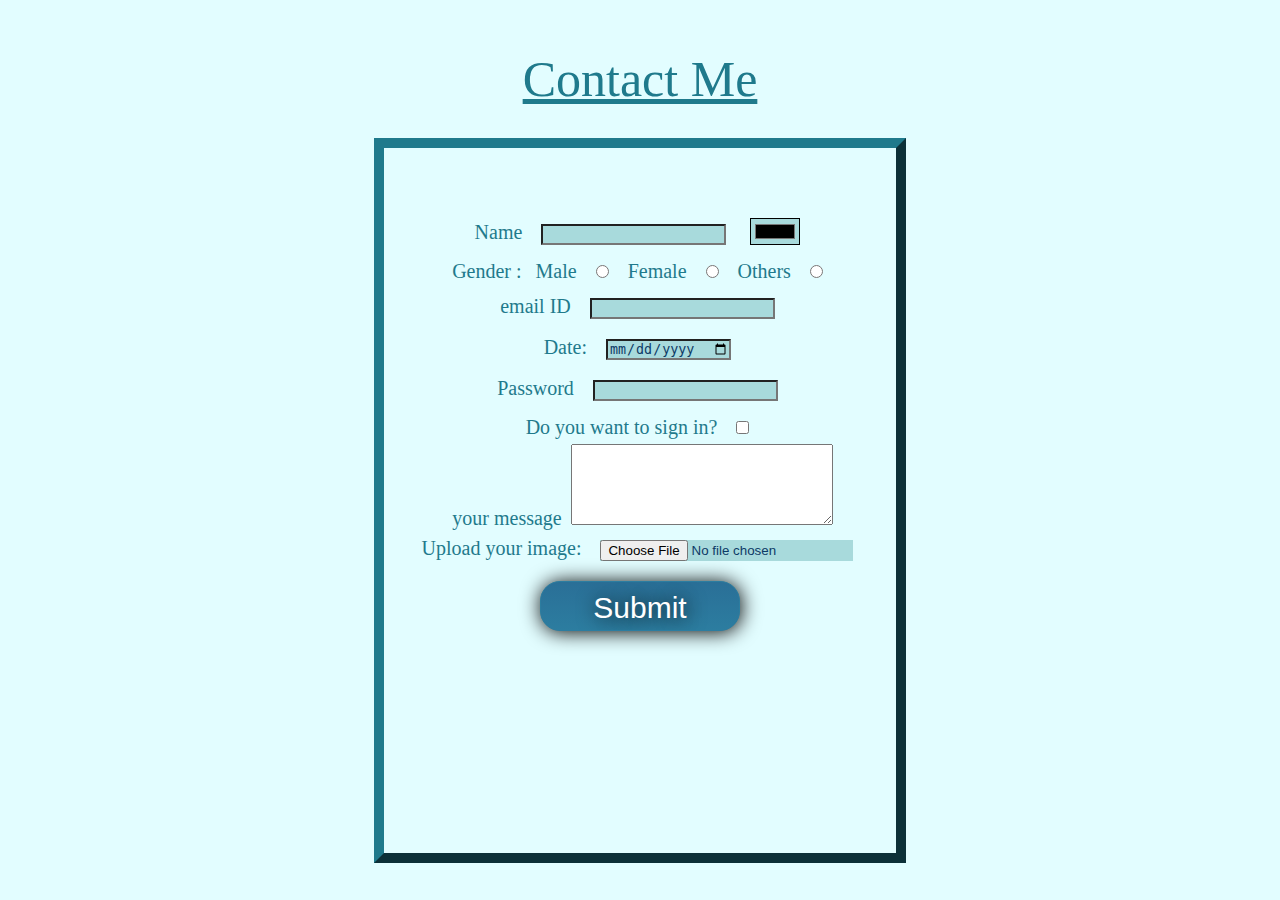
<file: contact.html>
<html>
<head>
    <title>MyContact</title>
    <meta charset="utf-8">
    <link rel="stylesheet" href=CSS/styles.css>
    </head>
    <body>
        <h1 class="me">Contact Me</h1>
<form action="mailto:shrishtisreyansh@gmail.com" method="post" enctype="text/plain">
    <div class="ans">
        <label>Name</label>
            <input type="text" name="yourName" value="">
            <input type="color" ><br>
        <label>Gender :</label>
            <label>Male</label>
            <input type="radio" name="yourGender">
            <label>Female</label>
            <input type="radio" name="yourGender">
            <label>Others</label>
            <input type="radio" name="yourGender"><br>
        <label>email ID</label>
            <input type="email" name="yourEmail" value=""><br>
        <label>Date:</label>
            <input type="date" name="Date" value=""><br>
        <label>Password</label>
            <input type="password" name="yourPassword" value=""><br>
        <label>Do you want to sign in?</label>
            <input type="checkbox" name="yourConfirmation" value=""><br>
         <label>your message</label>
        <textarea name="name" rows="5px" cols="30px" name="yourMessage" class="textbox"></textarea><br>
            <label>Upload your image:</label>
            <input type=file name="yourPic"><br>
            <input class="btn" type="Submit" name="">
        </div>
        </form>
    </body>
    </html>
</file>
